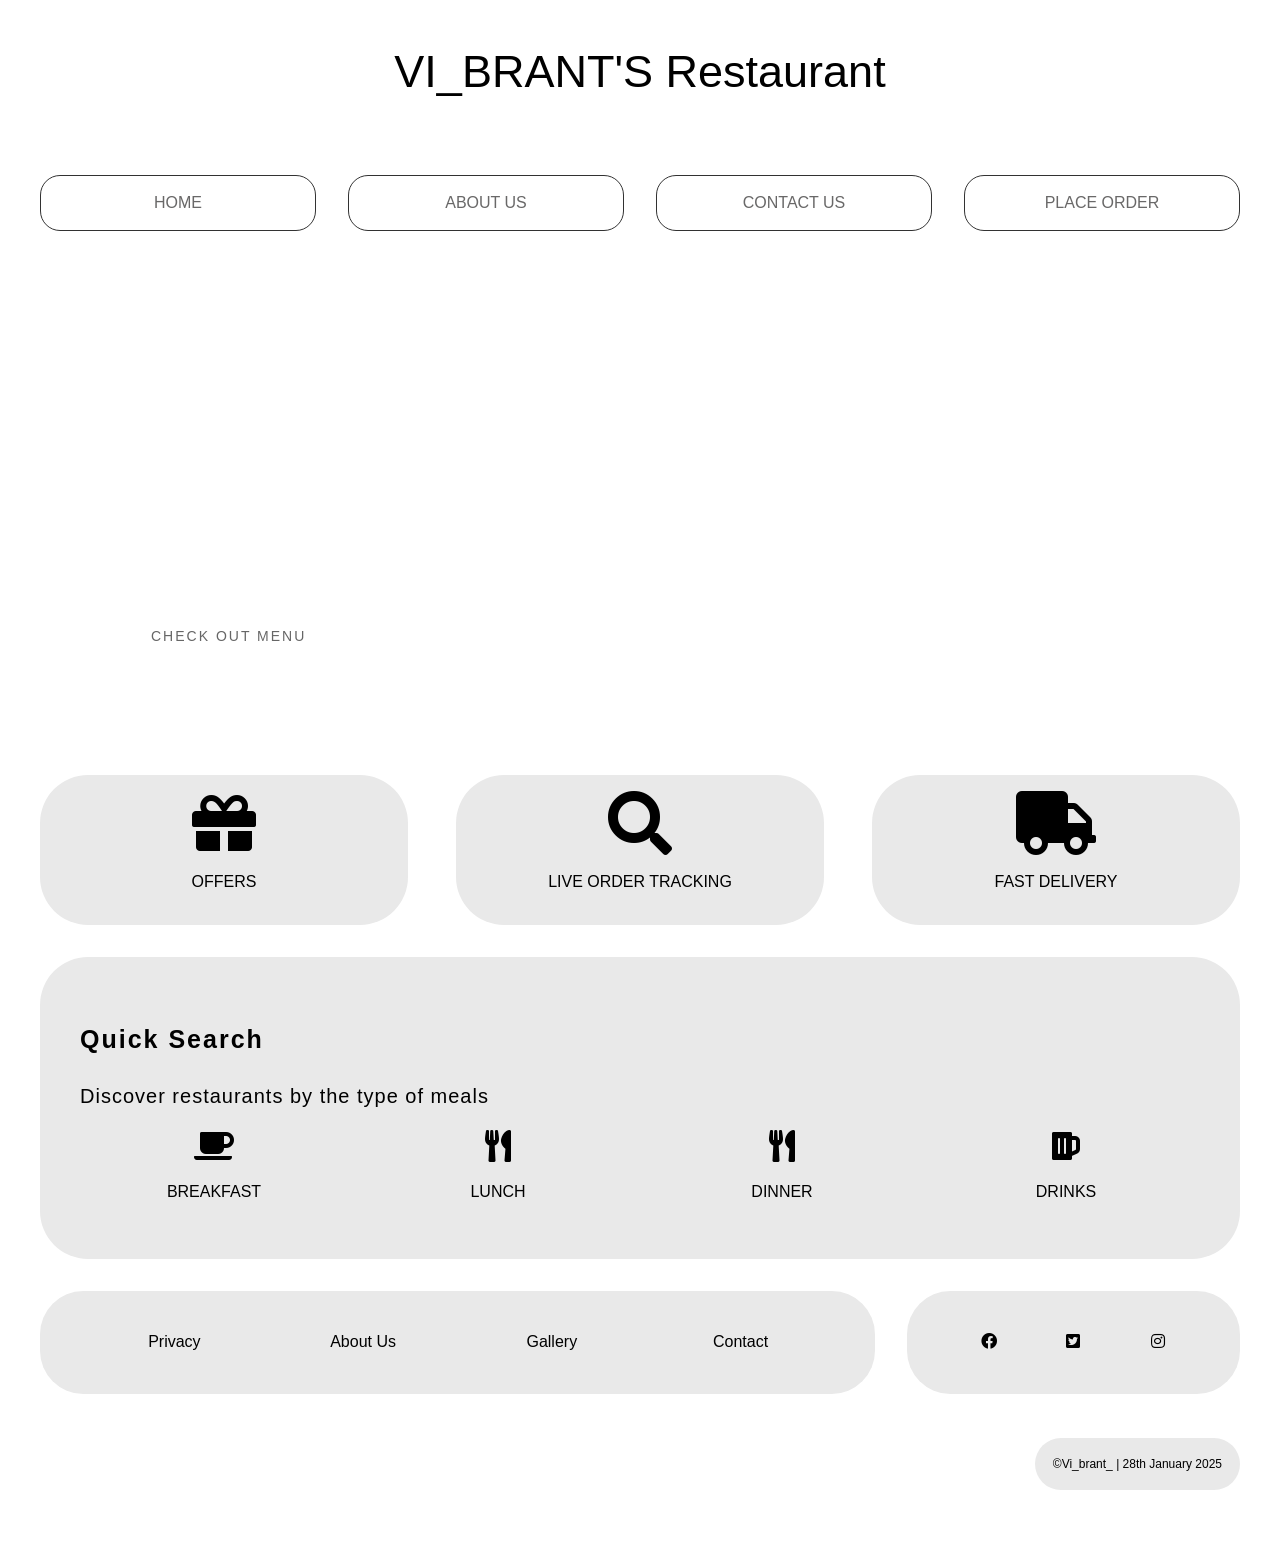
<file: index.html>
<!DOCTYPE html>
<html lang="en">
<head>
    <meta charset="UTF-8">
    <meta name="viewport" content="width=device-width, initial-scale=1.0">
    <title>Document</title>
    <link rel="stylesheet" href="style.css">
</head>
<body>
    
<link href="https://use.fontawesome.com/releases/v5.0.7/css/all.css" rel="stylesheet">

<div class="wrapper">
<!--  NAVIGATION  -->
<center>
    <h1>VI_BRANT'S Restaurant</h1>
</center>

  <nav class="main-nav">
    <ul>
      <li>
        <a href="index.html  "> HOME </a>
      </li>
      <li>
        <a href="about.html"> ABOUT US </a>
      </li>
      <li>
        <a href="contact.html"> CONTACT US </a>
      </li>
      <li>
        <a href="order.html"> PLACE ORDER </a>
      </li>
    </ul>
  </nav>
<!--  NAVIGATION END  -->
  <div class="main-container">
    <header class="description">
      <h1> online food order </h1>
      <h2> are you hungry? <br> </h2> <h4> don't wait!!! <br>Enjoying tonight's delicious supper, enjoying the tastes and excellent company! </h4>
      <a href="menu.html" class="btn"> check out menu </a>
    </header>
  </div>
<!--  MAIN CONTAINER END  -->
  <div class="features">
    <div class="box1">
      <i class="fas fa-gift fa-4x"></i> 
      <p>OFFERS</p> 
    </div>
    <div class="box2"> 
      <i class="fas fa-search fa-4x"></i>
      <p> LIVE ORDER TRACKING </p> 
    </div>
    <div class="box3">
      <i class="fas fa-truck fa-4x"></i>
      <a href="https://uzamart.com/top-10-service-delivery-in-nairobi/"><p> FAST DELIVERY </p> </a>
    </div>
  </div>
<!--  BOX END  -->
  <div class="quick-search">
    <div class="about">
      <h3> Quick Search </h3>
      <p> Discover restaurants by the type of meals </p>
    </div>  
    <div class="meal">
      <div class="box1">
        <i class="fas fa-coffee fa-2x"></i>
        <a href="menu.html"><p>BREAKFAST</p></a></div>
      <div class="box2"> 
        <i class="fas fa-utensils fa-2x"></i>
        <a href="menu.html"><p>LUNCH</p></a></div>
      <div class="box3"> 
        <i class="fas fa-utensils fa-2x"></i>
        <a href="menu.html"><p>DINNER</p></a></div>
      <div class="box4"> 
        <i class="fas fa-beer fa-2x"></i>
        <a href="menu.html"><p>DRINKS</p></a> </div>
    </div>
  </div>
<!--  QUICK SEARCH END  -->
  <footer class="links">
    <div class="about-remain"> 
      <div> Privacy </div>
      <div> About Us </div>
      <div> Gallery </div>
      <div> Contact </div>
    </div>
    <div class="web-links">
      <div> <i class="fab fa-facebook"></i> </div>
      <div> <i class="fab fa-twitter-square"></i> </div>
      <div> <i class="fab fa-instagram"></i> </div>
<!--       facebook <br> twitter <br> instagram -->
    </div> 
  </footer class="footer">
  <div class="credit">
    <p> ©Vi_brant_ | 28th January 2025 </p>
  </div>
<!--  LINKS END  -->
</div>
</body>
</html>
</file>
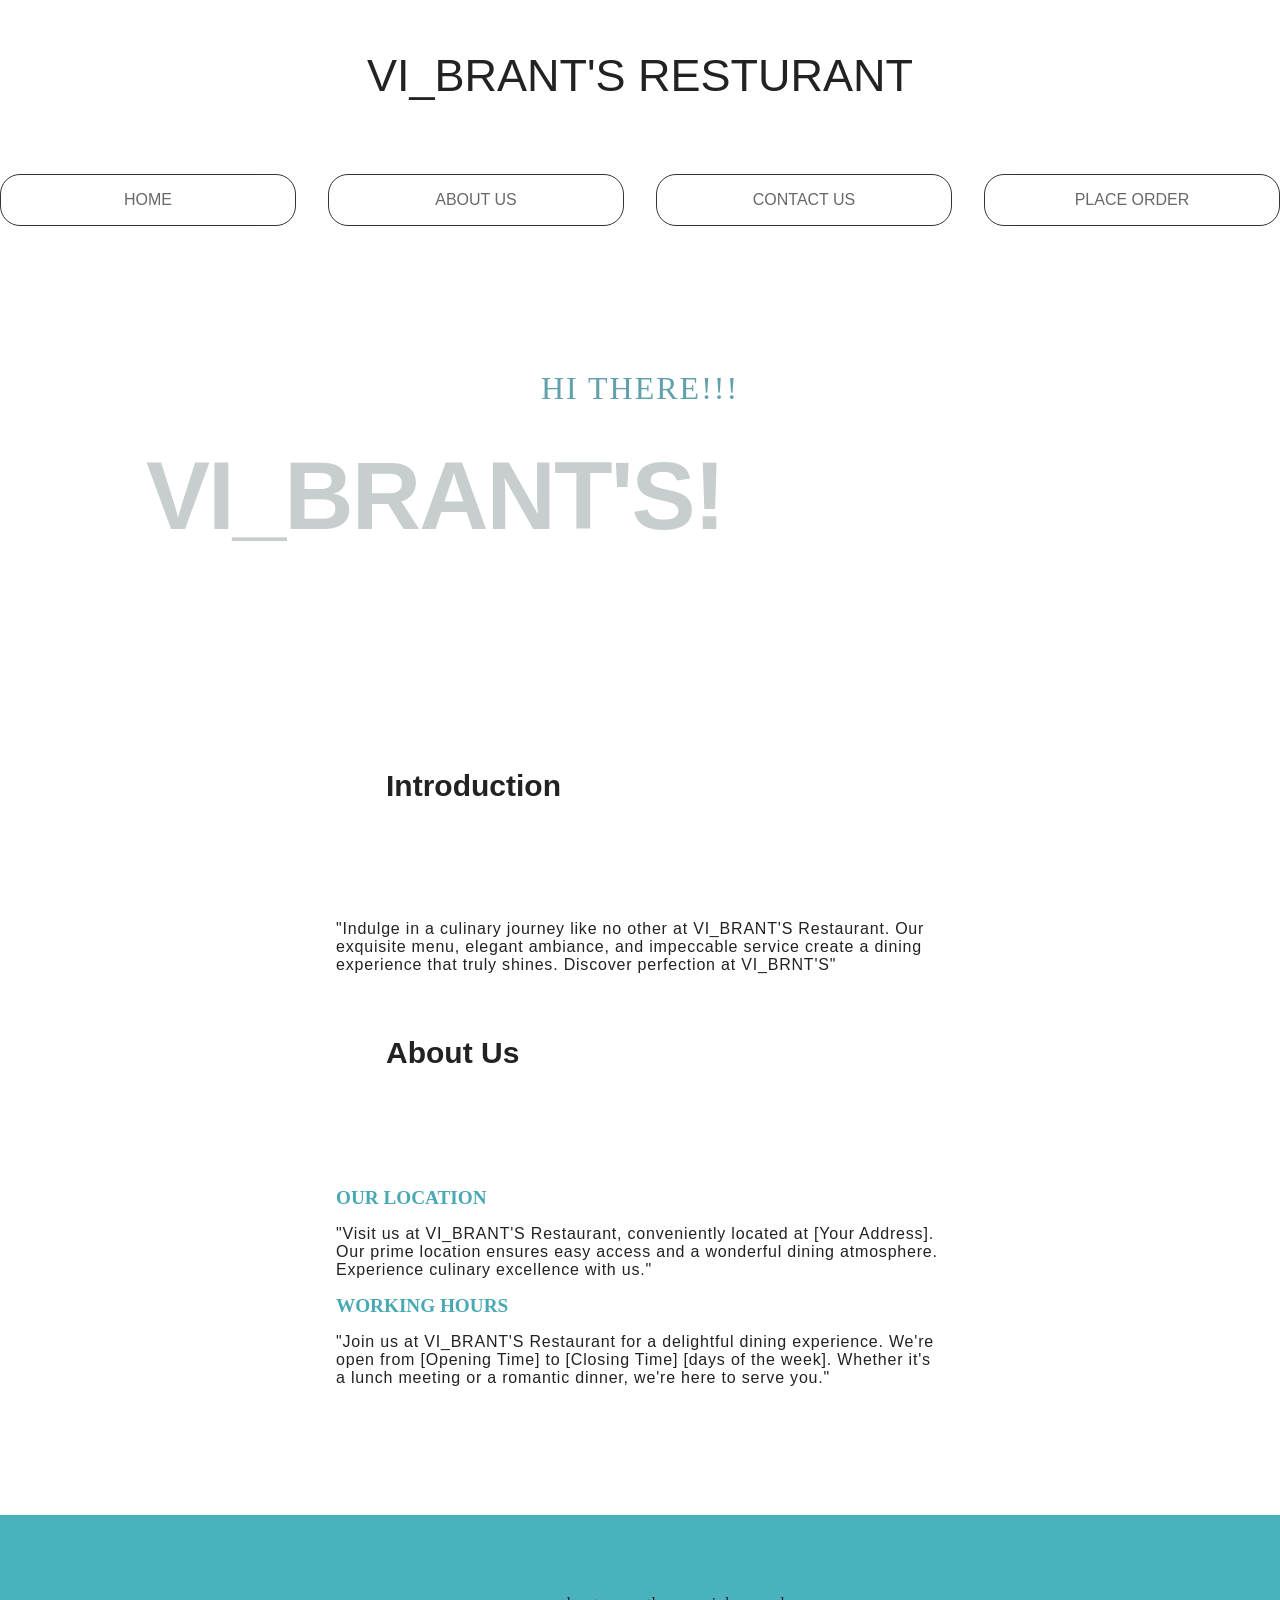
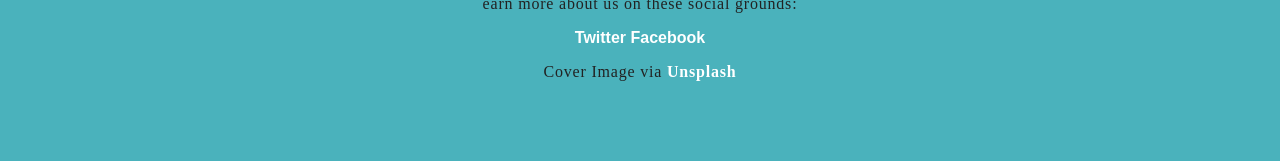
<file: about.html>
<!DOCTYPE html>
<html lang="en">
<head>
  <meta charset="UTF-8">
  <meta name="viewport" content="width=device-width, initial-scale=1.0">
  <title>Document</title>
  <style>
     h1 {
	 font-family: 'Lato', sans-serif;
	 font-weight: 300;
	 display: inline-block;
	 font-weight: 100;
	 font-size: 2.8125em;
   padding :50px;
	 border-bottom: 1px solid rgba(255, 255, 255, 0.3);
	 margin: 0 0 0.1em 0;
	 /* padding: 0 0 0.4em 0; */
}
    .main-nav ul
{
  display: grid;
  grid-gap: 2em;
  padding: 0;
  list-style: none;
  grid-template-columns: repeat(4, 1fr);
}
.main-nav a
{
  display: block;
  text-decoration: none;
  padding: 1em;
  text-align: center;
  color: rgb(68, 67, 67);
  /* background: darkcyan; */
  opacity: 0.8;
  border: 1px solid black;
  border-radius: 20px;
}
.main-nav a:hover
{
/*   background: rgb(90, 0, 90); */
  background: rgb(233, 233, 233);
  color: black;
  /*     border: 1px solid white; */
  border-radius: 20px;
}
    body {
  margin: 0;
  color: #222222;
  font-size: 1em;
  font-family: "Open Sans", "Helvetica Neue", sans-serif;
}

/*---------- heading ----------- */
.masthead {
    padding: 15em 0;
    background-image: url("https://techcrunch.com/wp-content/uploads/2014/11/shutterstock_138061871.jpg?w=1390&crop=1");
    opacity: 6.8;
  border-radius: 2em;
  filter: grayscale(30%);
  background-size: cover;
  background-position: center;
  padding: 6em;
  text-transform: uppercase;
  letter-spacing: 2px;
  color: white;
}

.masthead-heading {
  font-size: 6em;
  font-family: "Open Sans", "Helvetica Neue", sans-serif;
  font-weight: bold;
  text-align: center;
  text-transform: uppercase;
  letter-spacing: -0.02em;
  text-shadow: 1.5px 3px 0px #ffffff;
  color: #c6cecf;
  margin-top: -0.2em;

}
.masthead-intro {
  font-size: 2em;
  font-family: "Gentium Book Basic", Georgia, serif;
  text-align: center;
  color: #4ca6b6;
  margin-bottom: 0.1em;
}

/*---------- section ----------- */
.intro,
.where-Im-from,
.more-about-me {
  max-width: 38em;
  margin-left: auto;
  margin-right: auto;
  margin-top: 2em;
  text-align: left;
}

.bold {
  font-weight: bold;
}

.intro > p,
.where-Im-from > p,
.more-about-me > p {
  font-weight: 300;
  letter-spacing: 0.05em;
}

section > h1 {
  font-size: 30px;
  font-family: sans-serif;
  font-weight: bold;
  margin-bottom: 50px;
  padding-top: 30px;
}

.more-about-me > h2 {
  font-size: 1.2em;
  font-family: "Gentium Book Basic";
  font-weight: bold;
  color: #48a9b3;
}

/*---------- footer ----------- */
.content-footer {
  margin-top: 8em;
  padding-top: 4em;
  padding-bottom: 4em;
  background-color: #4ab2bc;
}

.content-footer > p {
  font-weight: 300;
  text-align: center;
  letter-spacing: 0.05em;
  font-family: "Open Sans"
}

footer > ul {
  padding: 0;
  margin: 0;
  text-align: center;
}

footer ul li {
  list-style-type: none;
  display: inline;
}

.content-footer a {
  text-decoration: none;
  color: #fff;
  font-weight: bold;
}

a:hover {
  color: #000;
}

@media only screen and (max-width:500px){
  .masthead {
    padding: 3em 0;
  }
  .masthead-heading {
    font-size: 3em;
  }
  .intro,
  .where-Im-from,
  .more-about-me,
  .content-footer {
    font-size: 0.5em;
  }
}
	  @media(max-width: 1000px)
{
 .main-container
 {
   font-size: 15px;
   padding: 4em;
 }
 .btn
 {
   text-decoration: none;
   color: black;
   font-size: 12px;
   font-weight: bold;
   background: white;
   padding: 8px 12px;
   opacity: 0.6;
   border-radius: 8em;
 }
}



@media(max-width: 850px)
{
 .main-container
 {
   font-size: 13px;
   padding: 4em;
 }
 .btn
 {
   text-decoration: none;
   color: black;
   font-size: 12px;
   font-weight: bold;
   background: white;
   padding: 8px 12px;
   opacity: 0.6;
   border-radius: 8em;
 }
}


@media(max-width: 730px)
{
 .main-container
 {
   font-size: 11px;
   padding: 4em;
 }
 .btn
 {
   text-decoration: none;
   color: black;
   font-size: 12px;
   font-weight: bold;
   background: white;
   padding: 8px 12px;
   opacity: 0.6;
   border-radius: 8em;
 }
 .features
 {
   display: grid;
   grid-template-columns: 1fr;
 }  
 .features > .box1
 {
   background: rgb(233, 233, 233);
   padding: 1em;
   border-radius: 3em;
 }
 .meal
 {
   text-align: center;
   display: grid;
   grid-template-columns: 1fr 1fr;
   grid-gap: 1em;
 }
 .about-remain
 {
   display: grid;
   grid-column: 1/4;
   grid-template-columns: repeat(4, 1fr);
 }

 .web-links
 {
   display: grid;
   grid-template-columns: repeat(3, 1fr);
   grid-column: 2/3;
 }
}
  </style>
</head>
<body>
  <center>
    <h1>VI_BRANT'S RESTURANT</h1>
</center>
  <nav class="main-nav">
    <ul>
      <li>
        <a href="index.html"> HOME </a>
      </li>
      <li>
        <a href="about.html"> ABOUT US </a>
      </li>
      <li>
        <a href="contact.html"> CONTACT US </a>
      </li>
      <li>
        <a href="order.html"> PLACE ORDER </a>
      </li>
    </ul>
  </nav>

  <header class="masthead">
    <p class="masthead-intro">Hi There!!!</p>
    <h1 class="masthead-heading">VI_BRANT'S!</h1>
  </header>
  
  <section class="intro">
    <h1>Introduction</h1>
      <p>
        "Indulge in a culinary journey like no other at VI_BRANT'S Restaurant. Our exquisite menu, elegant ambiance, and impeccable service create a dining experience that truly shines. Discover perfection at VI_BRNT'S"</p>
      
  </section>
  
  <section class="more-about-me">
    <h1>About Us</h1>
    <h2>OUR LOCATION</h2>
      <p>
        "Visit us at VI_BRANT'S Restaurant, conveniently located at [Your Address]. Our prime location ensures easy access and a wonderful dining atmosphere. Experience culinary excellence with us."<p>
    <h2>WORKING HOURS</h2>
      <p>
        "Join us at VI_BRANT'S Restaurant for a delightful dining experience. We're open from [Opening Time] to [Closing Time] [days of the week]. Whether it's a lunch meeting or a romantic dinner, we're here to serve you."</p>
    
  </section>
  <footer class="content-footer">
    <p>earn more about us on these social grounds:</p>
    <ul class="social">
      <li><a href="https://twitter.com/">Twitter</a></li>
      <li><a href="https://www.facebook.com/">Facebook</a></li>
    </ul>
    <p>Cover Image via <a href="http://www.unsplash.com">Unsplash</a></p>
  </footer>
</body>
</html>
</file>
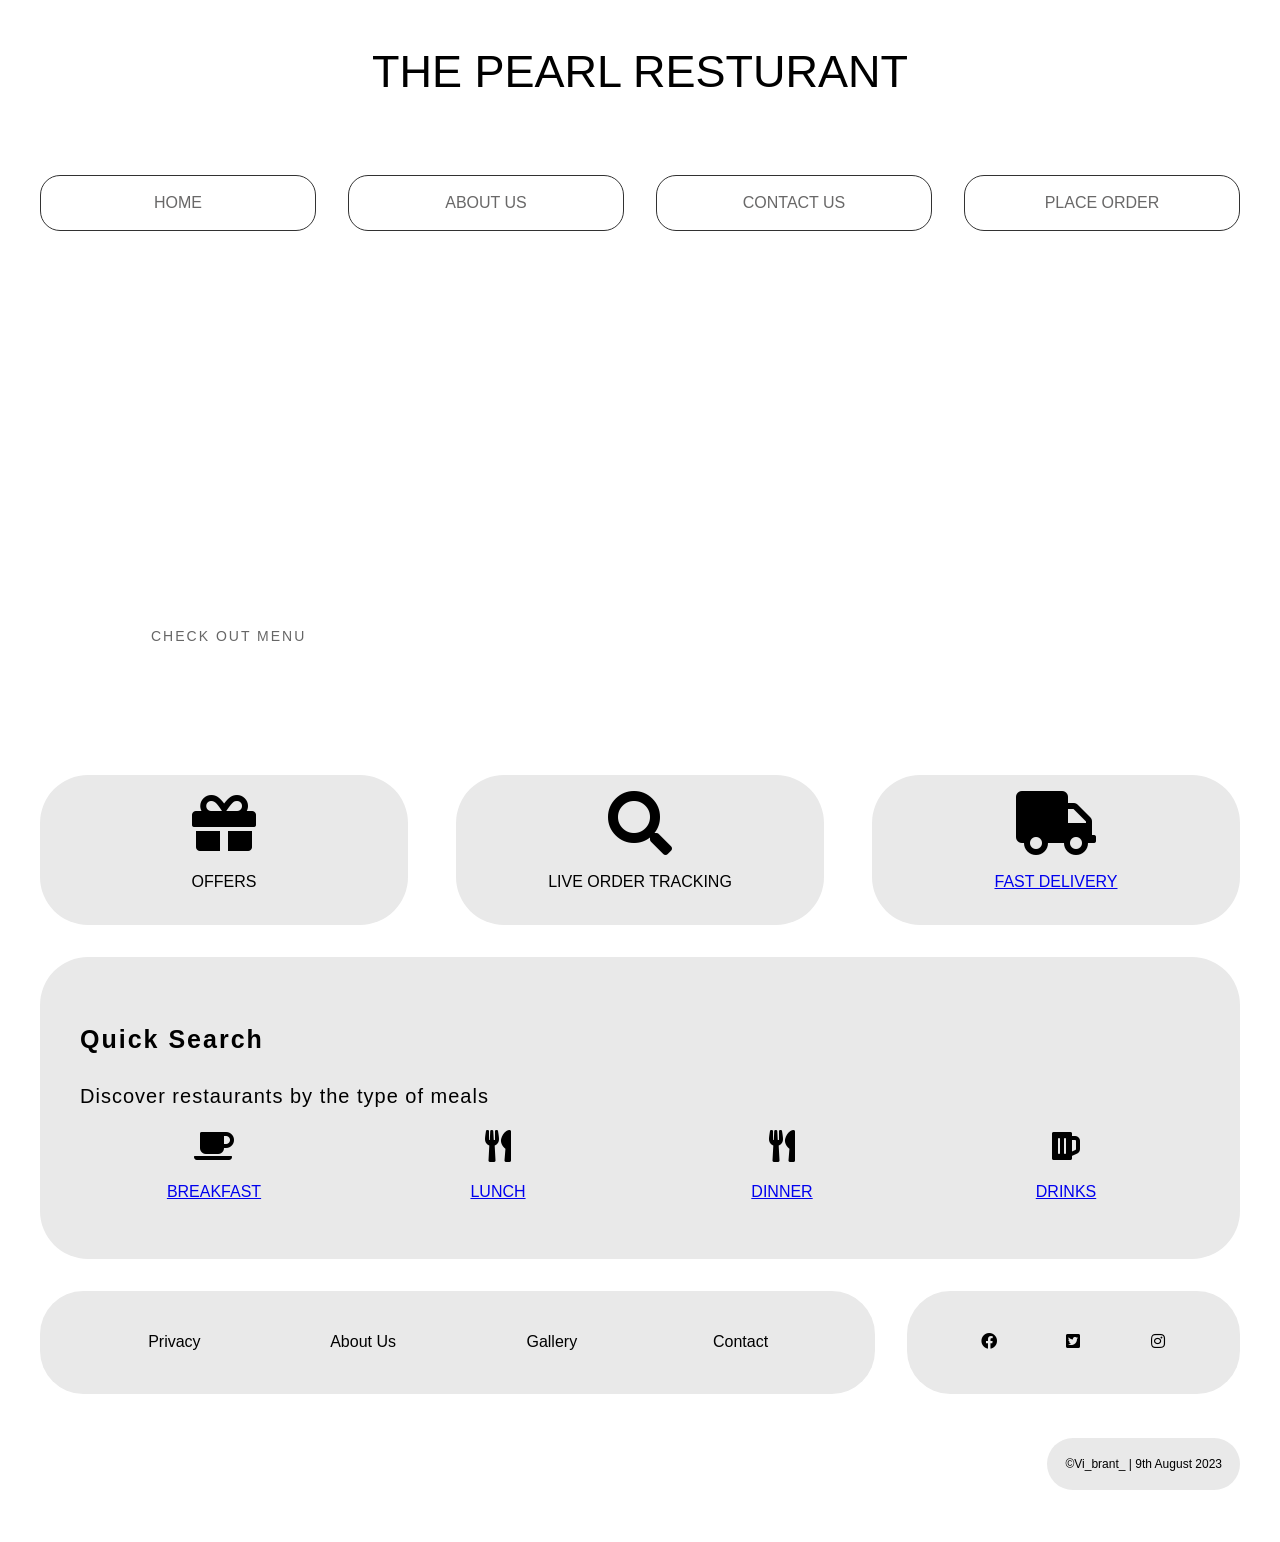
<file: home.html>
<!DOCTYPE html>
<html lang="en">
<head>
    <meta charset="UTF-8">
    <meta name="viewport" content="width=device-width, initial-scale=1.0">
    <title>Document</title>
    <style>
    h1 {
	 font-family: 'Lato', sans-serif;
	 font-weight: 300;
	 display: inline-block;
	 font-weight: 100;
	 font-size: 2.8125em;
	 border-bottom: 1px solid rgba(255, 255, 255, 0.3);
	 margin: 0 0 0.1em 0;
	 padding: 0 0 0.4em 0;
}
        body
{
  padding: 0;
  margin: 40px;
}
.wrapper
{
  display: grid;
  grid-gap: 2em; 
  line-height: 1.4;
  font-family: arial;
}
.main-nav ul
{
  display: grid;
  grid-gap: 2em;
  padding: 0;
  list-style: none;
  grid-template-columns: repeat(4, 1fr);
}
.main-nav a
{
  display: block;
  text-decoration: none;
  padding: 1em;
  text-align: center;
  color: rgb(68, 67, 67);
  /* background: darkcyan; */
  opacity: 0.8;
  border: 1px solid black;
  border-radius: 20px;
}
.main-nav a:hover
{
/*   background: rgb(90, 0, 90); */
  background: rgb(233, 233, 233);
  color: rgb(27, 147, 190);
      border: 1px solid rgb(63, 182, 215);
  border-radius: 20px;
}
.main-container
{
  display: grid;
  grid-template-columns: 5fr 3fr;
  background: url(https://images.pexels.com/photos/1565982/pexels-photo-1565982.jpeg?auto=compress&cs=tinysrgb&dpr=2&h=650&w=940);
  opacity: 6.8;
  border-radius: 2em;
  filter: grayscale(30%);
  background-size: cover;
  background-position: center;
  padding: 6em;
  text-transform: uppercase;
  letter-spacing: 2px;
  color: white;
}
.btn
{
  text-decoration: none;
  color: black;
  font-size: 14px;
  background: white;
  padding: 10px 15px;
  opacity: 0.6;
  border-radius: 8em;
}
.description a:hover
{
  opacity:0.7;
}

.features
{
  display: grid;
  grid-template-columns: repeat(3, 1fr);
  text-align: center;
  grid-gap: 3em;
}
/* .features > i
{
  color: red;
} */
.features > .box1
{
  background: rgb(233, 233, 233);
  padding: 1em;
  border-radius: 3em;
}
.features > .box2
{
  background: rgb(233, 233, 233);
  padding: 1em;
  border-radius: 3em;
}
.features > .box3
{
  background: rgb(233, 233, 233);
  padding: 1em;
  border-radius: 3em;
}

.quick-search
{
  background: rgb(233, 233, 233);
  padding: 2.5em;
  border-radius: 3em;
}

.about > h3
{
  font-size: 25px;
  letter-spacing: 2px;
}
.about > p
{
  font-size: 20px;
  letter-spacing: 1px;
}
.meal
{
  text-align: center;
  display: grid;
  grid-template-columns: repeat(4, 1fr);
  grid-gap: 1em;
}
.links
{
  display: grid;
  grid-template-columns: 3fr 5fr 3fr;
  grid-auto-rows: minmax(100px, auto);
  justify-items: stretch;
  align-items: stretch;
/*   grid-gap: 1em; */
  grid-gap: 2em;
  text-align: center;
}
.about-remain
{
  display: grid;
  grid-template-columns: repeat(4, 1fr);
  grid-column: 1/3;
  padding: 2.5em;
  background: rgb(233, 233, 233);
  border-radius: 2.7em;
  text-align: center;
}
.web-links
{
  display: grid;
  grid-template-columns: repeat(3, 1fr);
  grid-column: 3/5;
  padding: 2.5em;
  background: rgb(233, 233, 233);
  border-radius: 2.7em;
  text-align: center;
}
.credit
{
  display: grid;
  grid-template-columns: 4fr;
}
.credit > p
{
  grid-column: 3/5;
  padding: 1.5em;
  background: rgb(233, 233, 233);
  border-radius: 2.7em;
  text-align: center; 
  font-size: 12px;
}









/* MEDIA QUERIES */

@media(max-width: 1000px)
{
  .main-container
  {
    font-size: 15px;
    padding: 4em;
  }
  .btn
  {
    text-decoration: none;
    color: black;
    font-size: 12px;
    font-weight: bold;
    background: white;
    padding: 8px 12px;
    opacity: 0.6;
    border-radius: 8em;
  }
}



@media(max-width: 850px)
{
  .main-container
  {
    font-size: 13px;
    padding: 4em;
  }
  .btn
  {
    text-decoration: none;
    color: black;
    font-size: 12px;
    font-weight: bold;
    background: white;
    padding: 8px 12px;
    opacity: 0.6;
    border-radius: 8em;
  }
}


@media(max-width: 730px)
{
  .main-container
  {
    font-size: 11px;
    padding: 4em;
  }
  .btn
  {
    text-decoration: none;
    color: black;
    font-size: 12px;
    font-weight: bold;
    background: white;
    padding: 8px 12px;
    opacity: 0.6;
    border-radius: 8em;
  }
  .features
  {
    display: grid;
    grid-template-columns: 1fr;
  }  
  .features > .box1
  {
    background: rgb(233, 233, 233);
    padding: 1em;
    border-radius: 3em;
  }
  .meal
  {
    text-align: center;
    display: grid;
    grid-template-columns: 1fr 1fr;
    grid-gap: 1em;
  }
  .about-remain
  {
    display: grid;
    grid-column: 1/4;
    grid-template-columns: repeat(4, 1fr);
  }

  .web-links
  {
    display: grid;
    grid-template-columns: repeat(3, 1fr);
    grid-column: 2/3;
  }
}







@media(max-width: 500px)
{
  .main-nav ul
  {
    grid-template-columns: 1fr;
  }
  .main-nav a
  {
      display: grid;
      text-decoration: none;
/*       padding: 0.5em; */
      text-align: center;
      color: black;
      /* background: darkcyan; */
/*       opacity: 0.8; */
      border: 1px solid gray;
      border-radius: 20px;
      font-size: 10px;
  }
  .main-nav a:hover
  {
      background: rgb(233, 233, 233);
      color: black;
      border-radius: 20px;
    
  }
  .main-container
  {
    font-size: 7px;
    padding: 4em;
  }
  .description > h4
  {
    font-size: 10px;
  }
  .btn
  {
    text-decoration: none;
    color: black;
    font-size: 8px;
    font-weight: bold;
    background: white;
    padding: 8px 12px;
    opacity: 0.6;
    border-radius: 8em;
  }
  .about > p
  {
    font-size: 18px;
  }
  .about-remain
  {
    font-size: 14px;
    display: grid;
    grid-gap: 1em;
    grid-template-columns: repeat(2, 1fr);
    text-align: center;
  }
  .web-links
  {
    grid-column: 1/4;
  }
  .credit > p
  {
    font-size: 9.5px;
  }
}

    </style>
</head>
<body>
    
<link href="https://use.fontawesome.com/releases/v5.0.7/css/all.css" rel="stylesheet">

<div class="wrapper">
<!--  NAVIGATION  -->
<center>
    <h1>THE PEARL RESTURANT</h1>
</center>

  <nav class="main-nav">
    <ul>
      <li>
        <a href="home.html  "> HOME </a>
      </li>
      <li>
        <a href="about.html"> ABOUT US </a>
      </li>
      <li>
        <a href="contact.html"> CONTACT US </a>
      </li>
      <li>
        <a href="#"> PLACE ORDER </a>
      </li>
    </ul>
  </nav>
<!--  NAVIGATION END  -->
  <div class="main-container">
    <header class="description">
      <h1> online food order </h1>
      <h2> are you hungry? <br> </h2> <h4> don't wait!!! <br>Enjoying tonight's delicious supper, enjoying the tastes and excellent company! </h4>
      <a href="menu.html" class="btn"> check out menu </a>
    </header>
  </div>
<!--  MAIN CONTAINER END  -->
  <div class="features">
    <div class="box1">
      <i class="fas fa-gift fa-4x"></i> 
      <p>OFFERS</p> 
    </div>
    <div class="box2"> 
      <i class="fas fa-search fa-4x"></i>
      <p> LIVE ORDER TRACKING </p> 
    </div>
    <div class="box3">
      <i class="fas fa-truck fa-4x"></i>
      <a href="https://uzamart.com/top-10-service-delivery-in-nairobi/"><p> FAST DELIVERY </p> </a>
    </div>
  </div>
<!--  BOX END  -->
  <div class="quick-search">
    <div class="about">
      <h3> Quick Search </h3>
      <p> Discover restaurants by the type of meals </p>
    </div>  
    <div class="meal">
      <div class="box1">
        <i class="fas fa-coffee fa-2x"></i>
        <a href="menu.html"><p>BREAKFAST</p></a></div>
      <div class="box2"> 
        <i class="fas fa-utensils fa-2x"></i>
        <a href="menu.html"><p>LUNCH</p></a></div>
      <div class="box3"> 
        <i class="fas fa-utensils fa-2x"></i>
        <a href="menu.html"><p>DINNER</p></a></div>
      <div class="box4"> 
        <i class="fas fa-beer fa-2x"></i>
        <a href="menu.html"><p>DRINKS</p></a> </div>
    </div>
  </div>
<!--  QUICK SEARCH END  -->
  <footer class="links">
    <div class="about-remain"> 
      <div> Privacy </div>
      <div> About Us </div>
      <div> Gallery </div>
      <div> Contact </div>
    </div>
    <div class="web-links">
      <div> <i class="fab fa-facebook"></i> </div>
      <div> <i class="fab fa-twitter-square"></i> </div>
      <div> <i class="fab fa-instagram"></i> </div>
<!--       facebook <br> twitter <br> instagram -->
    </div> 
  </footer>
  <div class="credit">
    <p> ©Vi_brant_ | 9th August 2023 </p>
  </div>
<!--  LINKS END  -->
</div>
</body>
</html>
</file>
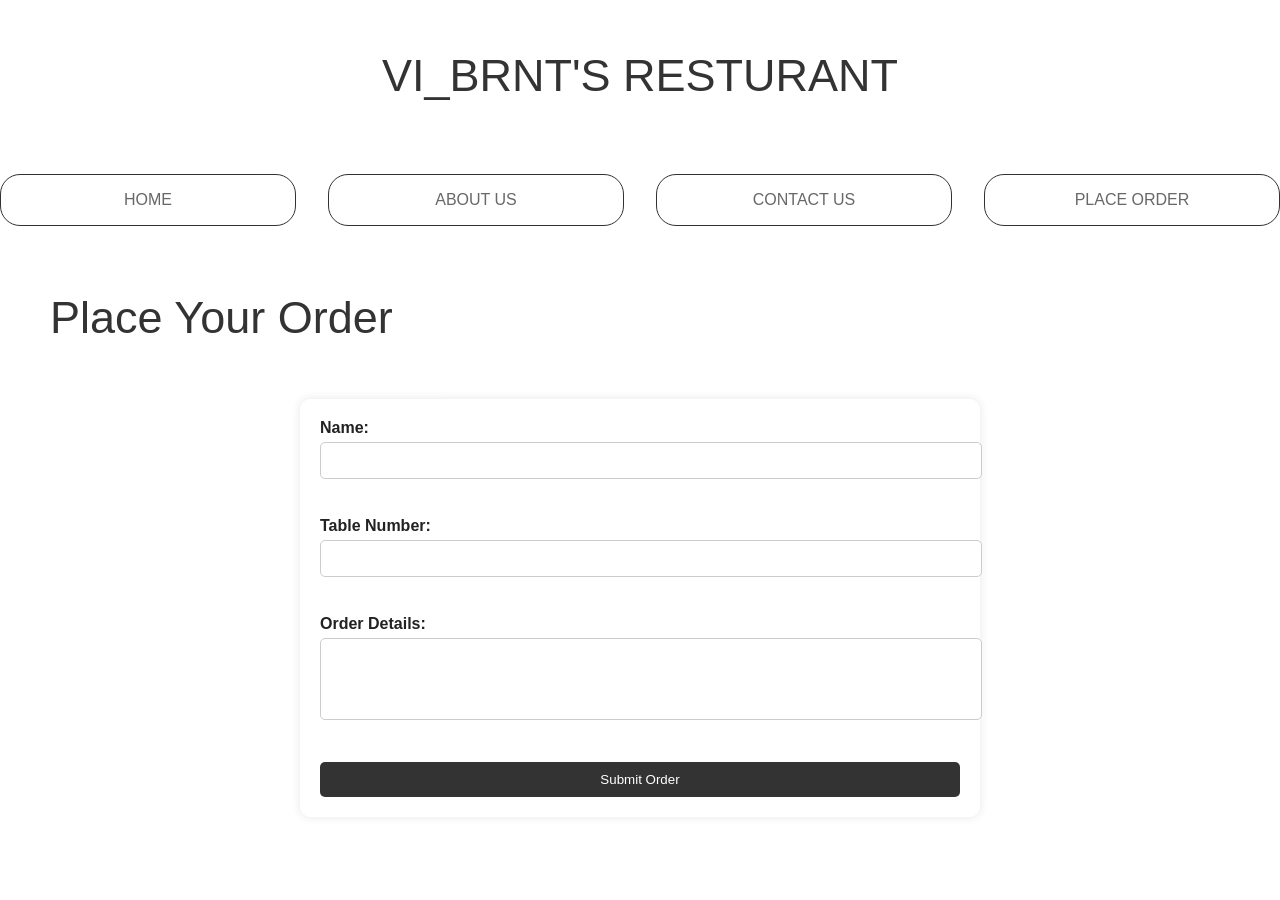
<file: order.html>
<!DOCTYPE html>
<html lang="en">
<head>
  <meta charset="UTF-8">
  <meta name="viewport" content="width=device-width, initial-scale=1.0">
  <title>Document</title>
  <style>
     h1 {
	 font-family: 'Lato', sans-serif;
	 font-weight: 300;
	 display: inline-block;
	 font-weight: 100;
	 font-size: 2.8125em;
   padding :50px;
	 border-bottom: 1px solid rgba(255, 255, 255, 0.3);
	 margin: 0 0 0.1em 0;
	 /* padding: 0 0 0.4em 0; */
}
    .main-nav ul
{
  display: grid;
  grid-gap: 2em;
  padding: 0;
  list-style: none;
  grid-template-columns: repeat(4, 1fr);
}
.main-nav a
{
  display: block;
  text-decoration: none;
  padding: 1em;
  text-align: center;
  color: rgb(68, 67, 67);
  /* background: darkcyan; */
  opacity: 0.8;
  border: 1px solid black;
  border-radius: 20px;
}
.main-nav a:hover
{
/*   background: rgb(90, 0, 90); */
  background: rgb(233, 233, 233);
  color: black;
  /*     border: 1px solid white; */
  border-radius: 20px;
}
    body {
  margin: 0;
  color: #222222;
  font-size: 1em;
  font-family: "Open Sans", "Helvetica Neue", sans-serif;
}

/*---------- heading ----------- */
<!-- <style>
        body {
            font-family: Arial, sans-serif;
            background-color: #f4f4f4;
            margin: 0;
            padding: 0;
        }
        
        h1 {
            text-align: center;
            color: #333;
        }

        form {
            width: 50%;
            margin: 0 auto;
            background-color: #fff;
            padding: 20px;
            border-radius: 10px;
            box-shadow: 0 0 10px rgba(0, 0, 0, 0.1);
        }

        label {
            font-weight: bold;
        }

        input[type="text"], input[type="number"], textarea {
            width: 100%;
            padding: 10px;
            margin: 5px 0 20px 0;
            border: 1px solid #ccc;
            border-radius: 5px;
        }

        input[type="submit"] {
            width: 100%;
            padding: 10px;
            border: none;
            background-color: #333;
            color: #fff;
            cursor: pointer;
            border-radius: 5px;
        }

        input[type="submit"]:hover {
            background-color: #444;
        }

        textarea {
            resize: none;
        }


  </style>
</head>
<body>
  <center>
    <h1>VI_BRNT'S RESTURANT</h1>
</center>
  <nav class="main-nav">
    <ul>
      <li>
        <a href="index.html"> HOME </a>
      </li>
      <li>
        <a href="about.html"> ABOUT US </a>
      </li>
      <li>
        <a href="contact.html"> CONTACT US </a>
      </li>
      <li>
        <a href="order.html"> PLACE ORDER </a>
      </li>
    </ul>
  </nav>
  <h1><center> Place Your Order </center></h1>
  <form action="/submit_order" method="post">
      <label for="name">Name:</label>
      <input type="text" id="name" name="name" required><br><br>
      
      <label for="table">Table Number:</label>
      <input type="number" id="table" name="table" required><br><br>
      
      <label for="order">Order Details:</label><br>
      <textarea id="order" name="order" rows="4" cols="50" required></textarea><br><br>
      
      <input type="submit" value="Submit Order">
  </form>

  
</body>
</html>
</file>
<file: style.css>
h1 {
    font-family: 'Lato', sans-serif;
    font-weight: 300;
    display: inline-block;
    font-weight: 100;
    font-size: 2.8125em;
    border-bottom: 1px solid rgba(255, 255, 255, 0.3);
    margin: 0 0 0.1em 0;
    padding: 0 0 0.4em 0;
}
body
{
 padding: 0;
 margin: 40px;
}
.wrapper
{
 display: grid;
 grid-gap: 2em; 
 line-height: 1.4;
 font-family: arial;
}
.main-nav ul
{
 display: grid;
 grid-gap: 2em;
 padding: 0;
 list-style: none;
 grid-template-columns: repeat(4, 1fr);
}
.main-nav a
{
 display: block;
 text-decoration: none;
 padding: 1em;
 text-align: center;
 color: rgb(68, 67, 67);
 /* background: darkcyan; */
 opacity: 0.8;
 border: 1px solid black;
 border-radius: 20px;
}
.main-nav a:hover
{
/*   background: rgb(90, 0, 90); */
 background: rgb(233, 233, 233);
 color: rgb(27, 147, 190);
     border: 1px solid rgb(63, 182, 215);
 border-radius: 20px;
}
.main-container
{
 display: grid;
 grid-template-columns: 5fr 3fr;
 background: url(https://images.pexels.com/photos/1565982/pexels-photo-1565982.jpeg?auto=compress&cs=tinysrgb&dpr=2&h=650&w=940);
 opacity: 6.8;
 border-radius: 2em;
 filter: grayscale(30%);
 background-size: cover;
 background-position: center;
 padding: 6em;
 text-transform: uppercase;
 letter-spacing: 2px;
 color: white;
}
.btn
{
 text-decoration: none;
 color: black;
 font-size: 14px;
 background: white;
 padding: 10px 15px;
 opacity: 0.6;
 border-radius: 8em;
}
.description a:hover
{
 opacity:0.7;
}

.features
{
 display: grid;
 grid-template-columns: repeat(3, 1fr);
 text-align: center;
 grid-gap: 3em;
}
/* .features > i
{
 color: red;
} */
.features > .box1
{
 background: rgb(233, 233, 233);
 padding: 1em;
 border-radius: 3em;
}
.features > .box2
{
 background: rgb(233, 233, 233);
 padding: 1em;
 border-radius: 3em;
}
.features > .box3
{
 background: rgb(233, 233, 233);
 padding: 1em;
 border-radius: 3em;
}

.quick-search
{
 background: rgb(233, 233, 233);
 padding: 2.5em;
 border-radius: 3em;
}

.about > h3
{
 font-size: 25px;
 letter-spacing: 2px;
}
.about > p
{
 font-size: 20px;
 letter-spacing: 1px;
}
.meal
{
 text-align: center;
 display: grid;
 grid-template-columns: repeat(4, 1fr);
 grid-gap: 1em;
}
.meal, a{
 text-decoration: none;
 color: black;
}
.links
{
 display: grid;
 grid-template-columns: 3fr 5fr 3fr;
 grid-auto-rows: minmax(100px, auto);
 justify-items: stretch;
 align-items: stretch;
/*   grid-gap: 1em; */
 grid-gap: 2em;
 text-align: center;
}
.about-remain
{
 display: grid;
 grid-template-columns: repeat(4, 1fr);
 grid-column: 1/3;
 padding: 2.5em;
 background: rgb(233, 233, 233);
 border-radius: 2.7em;
 text-align: center;
}
.web-links
{
 display: grid;
 grid-template-columns: repeat(3, 1fr);
 grid-column: 3/5;
 padding: 2.5em;
 background: rgb(233, 233, 233);
 border-radius: 2.7em;
 text-align: center;
}
.credit
{
 display: grid;
 grid-template-columns: 4fr;
}
.credit > p
{
 grid-column: 3/5;
 padding: 1.5em;
 background: rgb(233, 233, 233);
 border-radius: 2.7em;
 text-align: center; 
 font-size: 12px;
}









/* MEDIA QUERIES */

@media(max-width: 1000px)
{
 .main-container
 {
   font-size: 15px;
   padding: 4em;
 }
 .btn
 {
   text-decoration: none;
   color: black;
   font-size: 12px;
   font-weight: bold;
   background: white;
   padding: 8px 12px;
   opacity: 0.6;
   border-radius: 8em;
 }
}



@media(max-width: 850px)
{
 .main-container
 {
   font-size: 13px;
   padding: 4em;
 }
 .btn
 {
   text-decoration: none;
   color: black;
   font-size: 12px;
   font-weight: bold;
   background: white;
   padding: 8px 12px;
   opacity: 0.6;
   border-radius: 8em;
 }
}


@media(max-width: 730px)
{
 .main-container
 {
   font-size: 11px;
   padding: 4em;
 }
 .btn
 {
   text-decoration: none;
   color: black;
   font-size: 12px;
   font-weight: bold;
   background: white;
   padding: 8px 12px;
   opacity: 0.6;
   border-radius: 8em;
 }
 .features
 {
   display: grid;
   grid-template-columns: 1fr;
 }  
 .features > .box1
 {
   background: rgb(233, 233, 233);
   padding: 1em;
   border-radius: 3em;
 }
 .meal
 {
   text-align: center;
   display: grid;
   grid-template-columns: 1fr 1fr;
   grid-gap: 1em;
 }
 .about-remain
 {
   display: grid;
   grid-column: 1/4;
   grid-template-columns: repeat(4, 1fr);
 }

 .web-links
 {
   display: grid;
   grid-template-columns: repeat(3, 1fr);
   grid-column: 2/3;
 }
}







@media(max-width: 500px)
{
 .main-nav ul
 {
   grid-template-columns: 1fr;
 }
 .main-nav a
 {
     display: grid;
     text-decoration: none;
/*       padding: 0.5em; */
     text-align: center;
     color: black;
     /* background: darkcyan; */
/*       opacity: 0.8; */
     border: 1px solid gray;
     border-radius: 20px;
     font-size: 10px;
 }
 .main-nav a:hover
 {
     background: rgb(233, 233, 233);
     color: black;
     border-radius: 20px;
   
 }
 .main-container
 {
   font-size: 7px;
   padding: 4em;
 }
 .description > h4
 {
   font-size: 10px;
 }
 .btn
 {
   text-decoration: none;
   color: black;
   font-size: 8px;
   font-weight: bold;
   background: white;
   padding: 8px 12px;
   opacity: 0.6;
   border-radius: 8em;
 }
 .about > p
 {
   font-size: 18px;
 }
 .about-remain
 {
   font-size: 14px;
   display: grid;
   grid-gap: 1em;
   grid-template-columns: repeat(2, 1fr);
   text-align: center;
 }
 .footer{
   display: grid;
   grid-template-columns: repeat(2, 1fr);
   grid-gap: 1em;
   
 }
 .web-links
 {
   grid-column: 1/4;
 }
 .credit > p
 {
   font-size: 9.5px;
 }
}
</file>
